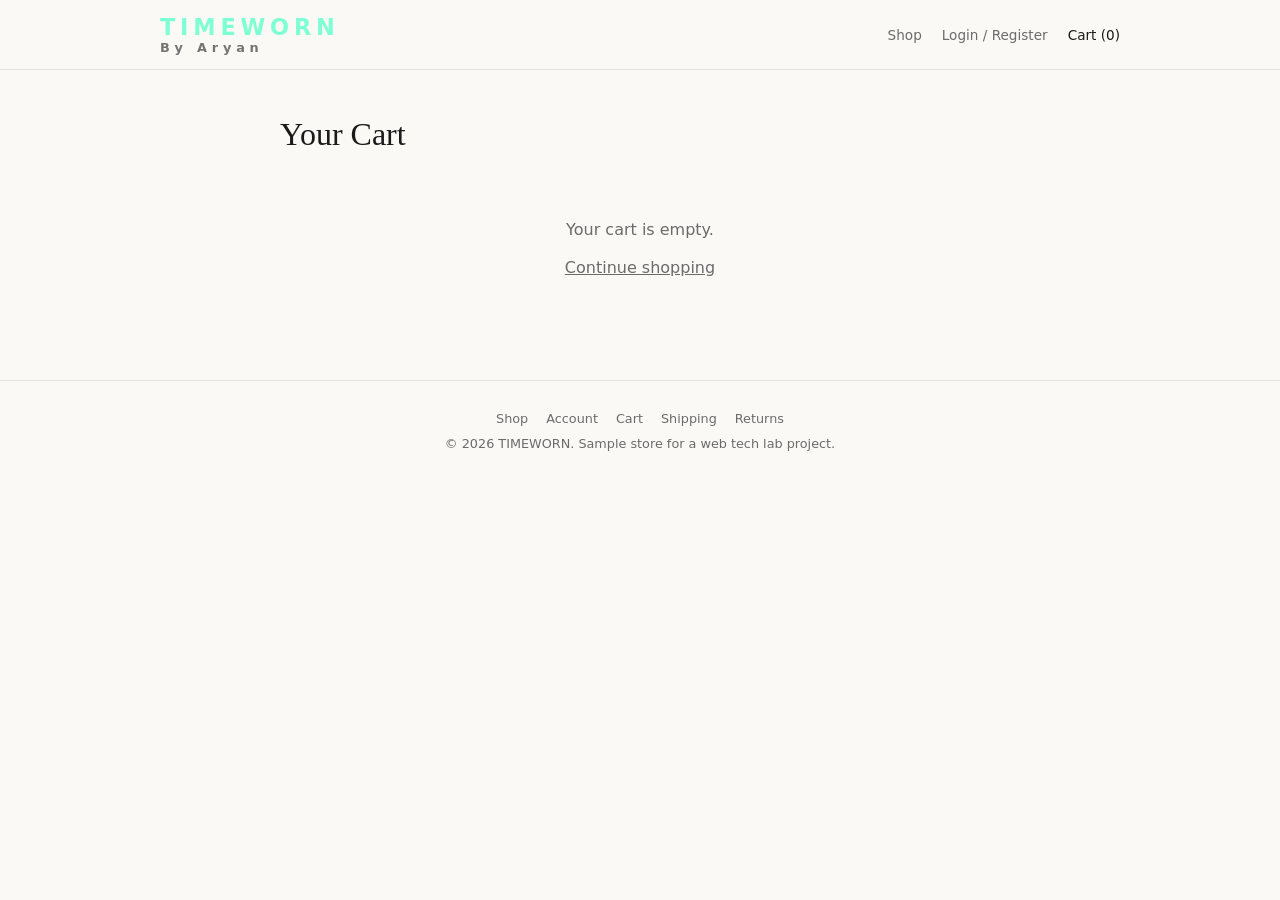
<file: cart.html>
<!DOCTYPE html>
<html lang="en">
<head>
<meta charset="utf-8">
<meta name="viewport" content="width=device-width, initial-scale=1">
<title>Your Cart – TIMEWORN</title>
<link rel="stylesheet" href="style.css">
</head>
<body>
<header><nav>
 <a class="logo" href="index.html"><h3 style="color:aquamarine;">TIMEWORN<h3><h6 style="color: rgb(116, 116, 116);">By Aryan</h6></a>
 <a href="index.html">Shop</a>
 <a href="index.html#account">Login / Register</a>
 <a class="on" href="cart.html">Cart (<span id="count">0</span>)</a>
</nav></header>

<main class="cart">
 <h1>Your Cart</h1>
 <div id="cart"></div>
</main>

<footer>
 <div class="links"><a href="index.html">Shop</a><a href="index.html#account">Account</a><a href="cart.html">Cart</a><span>Shipping</span><span>Returns</span></div>
 <p>© 2026 TIMEWORN. Sample store for a web tech lab project.</p>
</footer>
<script src="script.js"></script>
</body>
</html>
</file>
<file: style.css>
:root{--bg:#faf9f6;--surface:#fff;--text:#1a1a1a;--muted:#6b6b6b;--line:#e5e3dd;--accent:#1a1a1a;--on-accent:#fff;color-scheme:light}
@media (prefers-color-scheme:dark){:root{--bg:#121212;--surface:#1c1c1c;--text:#f0eee9;--muted:#9a9a9a;--line:#2e2e2e;--accent:#f0eee9;--on-accent:#121212;color-scheme:dark}}
*{box-sizing:border-box;margin:0}
body{background:var(--bg);color:var(--text);font-family:Georgia,"Times New Roman",serif;line-height:1.5}
a{color:inherit;text-decoration:none}
.hide{display:none!important}

/* header */
header{position:sticky;top:0;background:var(--bg);border-bottom:1px solid var(--line);z-index:5}
nav{max-width:1000px;margin:auto;padding:14px 20px;display:flex;align-items:center;gap:20px;flex-wrap:wrap}
.logo{font-size:1.2rem;letter-spacing:.25em;font-weight:bold;margin-right:auto}
nav a{font:.85rem system-ui,sans-serif;color:var(--muted)}
nav a:hover,nav a.on{color:var(--text)}
.wrap{max-width:1000px;margin:auto;padding:0 20px}

/* hero + categories */
.hero{padding:70px 0 40px;text-align:center}
.hero h1{font-size:clamp(2rem,6vw,3.2rem);font-weight:normal}
.hero p{color:var(--muted);margin-top:10px;font-family:system-ui,sans-serif}
.cats{display:flex;gap:8px;justify-content:center;flex-wrap:wrap;margin:20px 0 30px}
.cats button{font:.8rem system-ui,sans-serif;padding:8px 16px;border:1px solid var(--line);background:none;color:var(--text);border-radius:20px;cursor:pointer}
.cats button.on{background:var(--accent);color:var(--on-accent);border-color:var(--accent)}

/* product cards */
.grid{display:grid;grid-template-columns:repeat(auto-fill,minmax(220px,1fr));gap:20px;padding-bottom:60px}
.card{background:var(--surface);border:1px solid var(--line);border-radius:8px;overflow:hidden;display:flex;flex-direction:column}
.card svg{width:100%;height:190px;background:var(--bg);padding:14px}
.info{padding:16px;display:flex;flex-direction:column;gap:4px;flex:1}
.brand{font:.7rem system-ui,sans-serif;letter-spacing:.15em;text-transform:uppercase;color:var(--muted)}
.info h3{font-size:1.05rem;font-weight:normal}
.desc{font:.82rem system-ui,sans-serif;color:var(--muted);flex:1}
.price{font:600 1rem system-ui,sans-serif;margin-top:8px}
.btn{font:.85rem system-ui,sans-serif;padding:10px;border:0;border-radius:6px;background:var(--accent);color:var(--on-accent);cursor:pointer;margin-top:10px;width:100%;display:block;text-align:center}
.btn:active{opacity:.8}

/* login / register */
.auth{max-width:380px;margin:50px auto;background:var(--surface);border:1px solid var(--line);border-radius:8px;padding:28px}
.tabs{display:flex;margin-bottom:20px;border-bottom:1px solid var(--line)}
.tabs button{flex:1;padding:10px;background:none;border:0;border-bottom:2px solid transparent;font:.9rem system-ui,sans-serif;color:var(--muted);cursor:pointer}
.tabs button.on{color:var(--text);border-color:var(--accent)}
.auth label{display:block;font:.8rem system-ui,sans-serif;color:var(--muted);margin:12px 0 4px}
.auth input{width:100%;padding:10px;border:1px solid var(--line);border-radius:6px;background:var(--bg);color:var(--text);font-size:1rem}
#msg{font:.85rem system-ui,sans-serif;color:var(--muted);margin-top:12px;text-align:center}

/* cart page */
.cart{max-width:760px;margin:40px auto 60px;padding:0 20px}
.cart h1{font-weight:normal;margin-bottom:20px}
.item{display:grid;grid-template-columns:80px 1fr auto;gap:16px;align-items:center;background:var(--surface);border:1px solid var(--line);border-radius:8px;padding:12px;margin-bottom:12px}
.item svg{width:80px;height:100px;background:var(--bg);border-radius:6px;padding:6px}
.item h3{font-size:1rem;font-weight:normal}
.item .price{margin:0}
.qty{display:flex;align-items:center;gap:10px;margin-top:8px;font:.9rem system-ui,sans-serif}
.qty button{width:28px;height:28px;border:1px solid var(--line);background:none;color:var(--text);border-radius:50%;cursor:pointer;font-size:1rem}
.rm{background:none;border:0;color:var(--muted);font:.8rem system-ui,sans-serif;cursor:pointer;text-decoration:underline}
.sum{background:var(--surface);border:1px solid var(--line);border-radius:8px;padding:18px;margin-top:20px;font-family:system-ui,sans-serif}
.sum div{display:flex;justify-content:space-between;padding:4px 0;font-size:.9rem;color:var(--muted)}
.sum .total{color:var(--text);font-weight:600;font-size:1.05rem;border-top:1px solid var(--line);margin-top:8px;padding-top:10px}
.empty{text-align:center;color:var(--muted);font-family:system-ui,sans-serif;padding:40px 0}
.empty a{display:inline-block;margin-top:14px;text-decoration:underline}

/* footer */
footer{border-top:1px solid var(--line);padding:30px 20px;text-align:center;font:.8rem system-ui,sans-serif;color:var(--muted)}
footer .links{display:flex;gap:18px;justify-content:center;margin-bottom:10px;flex-wrap:wrap}

/* custom product images */
.card img{width:100%;height:190px;object-fit:contain;background:var(--bg);padding:14px}
.item img{width:80px;height:100px;object-fit:contain;background:var(--bg);border-radius:6px;padding:6px}
</file>
